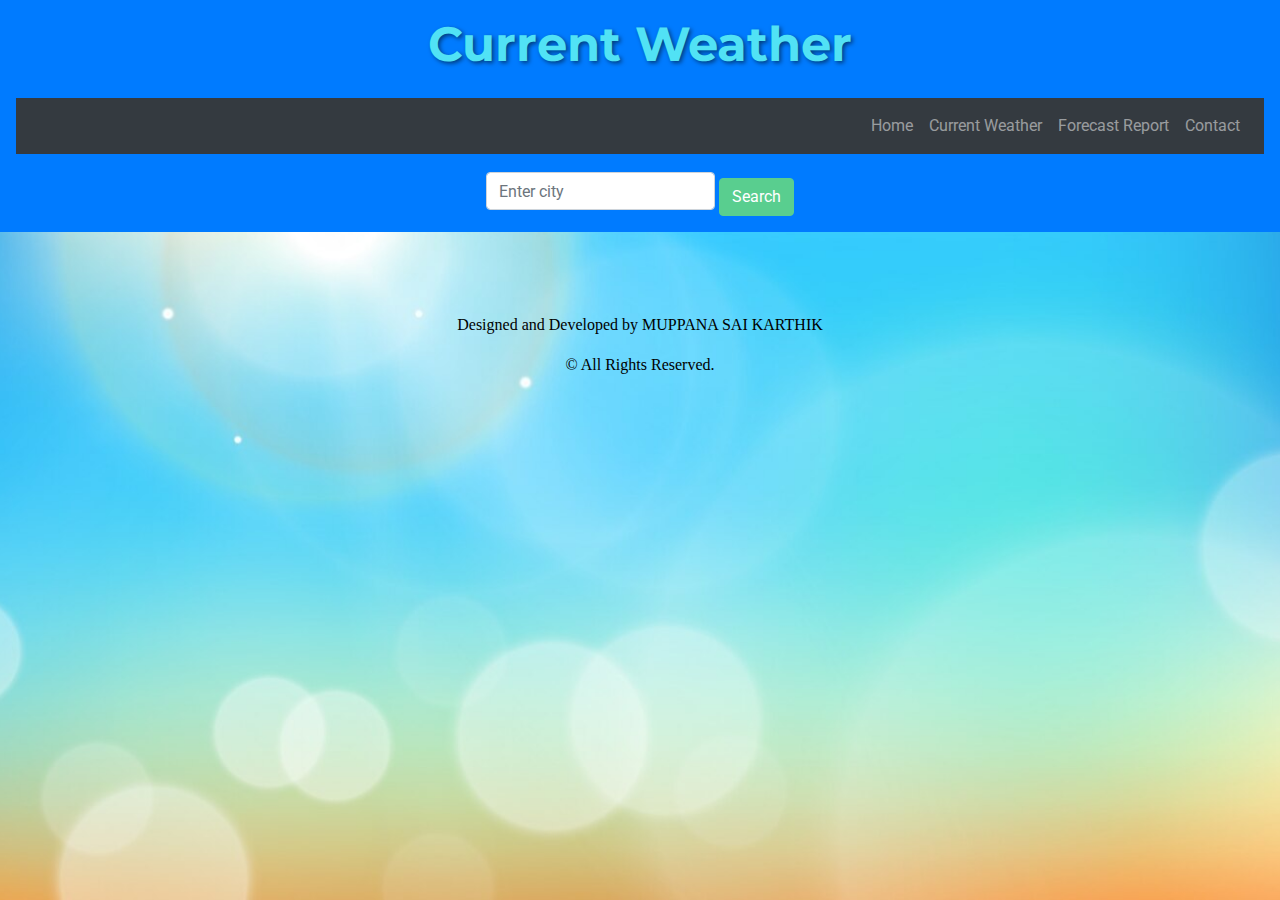
<file: current.html>
<!DOCTYPE html>
<html lang="en">
<head>
    <meta charset="UTF-8">
    <meta name="viewport" content="width=device-width, initial-scale=1.0">
    <title>Current Weather</title>
    <link rel="stylesheet" href="https://stackpath.bootstrapcdn.com/bootstrap/4.5.2/css/bootstrap.min.css">
    <link rel="stylesheet" href="styles.css">
</head>
<body>
    <header class="bg-primary text-white text-center p-3">
        <h1>Current Weather</h1>
        <nav class="navbar navbar-expand-lg navbar-dark bg-dark">
            <div class="navbar-collapse justify-content-end">
                <ul class="navbar-nav">
                    <li class="nav-item"><a class="nav-link" href="index.html">Home</a></li>
                    <li class="nav-item"><a class="nav-link" href="current.html">Current Weather</a></li>
                    <li class="nav-item"><a class="nav-link" href="forecast.html">Forecast Report</a></li>
                    <li class="nav-item"><a class="nav-link" href="contact.html">Contact</a></li>
                </ul>
            </div>
        </nav>
        <div class="search-bar mt-3">
            <input class="form-control" type="text" id="search" placeholder="Enter city">
            <button class="btn btn-success mt-2" onclick="getWeather('current')">Search</button>
        </div>
    </header>
    <main class="container mt-4" id="weather-data">
        <!-- Current weather data will be displayed here -->
    </main>
    <script>
        document.addEventListener('DOMContentLoaded', function() {
            getWeather('current');
        });
    </script>
    <script src="script.js"></script>
    <footer style="font-family:cursive;text-align:center;margin-top:25px;color:black">
        <p>Designed and Developed by MUPPANA SAI KARTHIK</p>
        <p>© All Rights Reserved.</p>
    </footer>
</body>
</html>
</file>
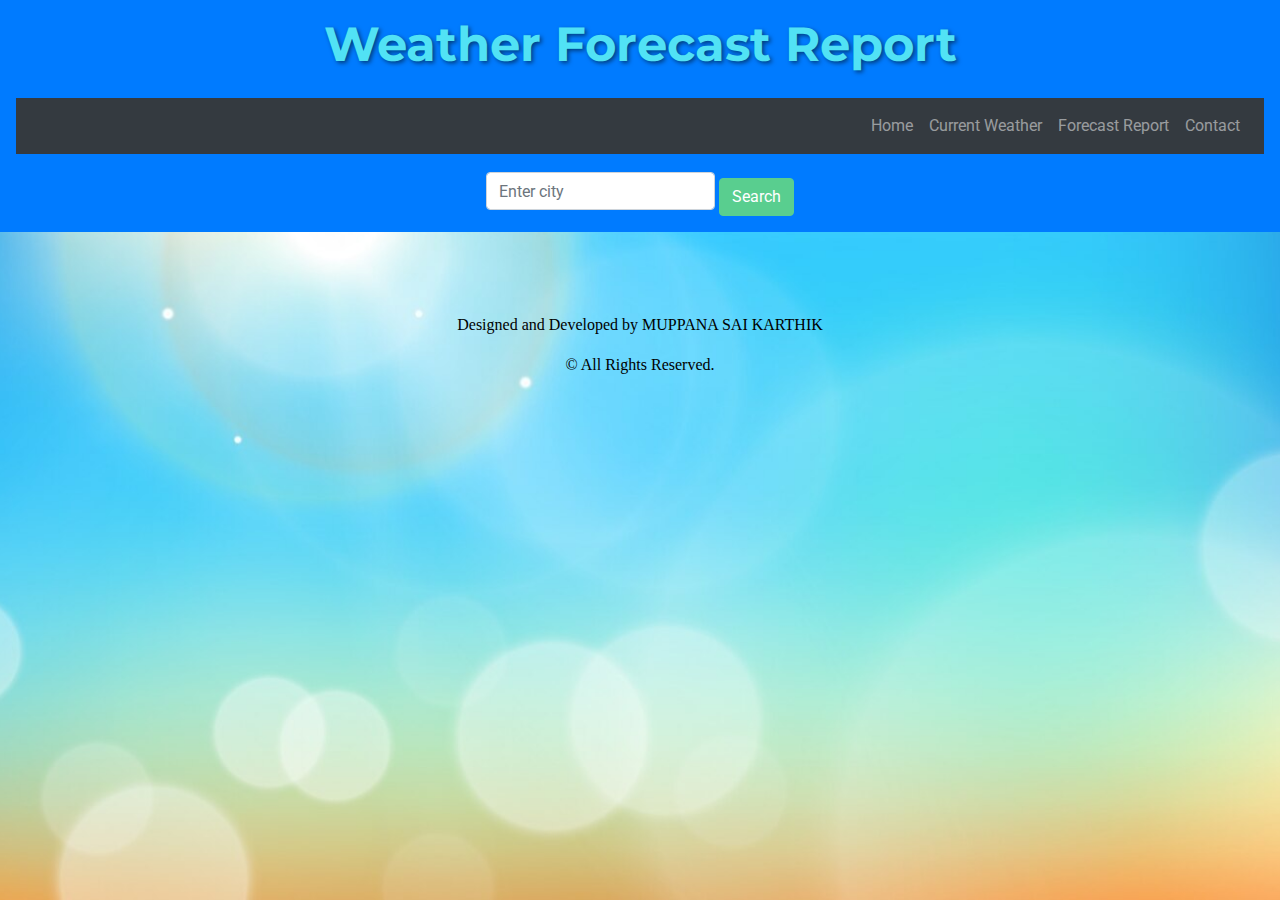
<file: forecast.html>
<!DOCTYPE html>
<html lang="en">
<head>
    <meta charset="UTF-8">
    <meta name="viewport" content="width=device-width, initial-scale=1.0">
    <title>Weather Forecast Report</title>
    <link rel="stylesheet" href="https://stackpath.bootstrapcdn.com/bootstrap/4.5.2/css/bootstrap.min.css">
    <link rel="stylesheet" href="styles.css">
</head>
<body>
    <header class="bg-primary text-white text-center p-3">
        <h1>Weather Forecast Report</h1>
        <nav class="navbar navbar-expand-lg navbar-dark bg-dark">
            <div class="navbar-collapse justify-content-end">
                <ul class="navbar-nav">
                    <li class="nav-item"><a class="nav-link" href="index.html">Home</a></li>
                    <li class="nav-item"><a class="nav-link" href="current.html">Current Weather</a></li>
                    <li class="nav-item"><a class="nav-link" href="forecast.html">Forecast Report</a></li>
                    <li class="nav-item"><a class="nav-link" href="contact.html">Contact</a></li>
                </ul>
            </div>
        </nav>
        <div class="search-bar mt-3">
            <input class="form-control" type="text" id="search" placeholder="Enter city">
            <button class="btn btn-success mt-2" onclick="getWeather('forecast')">Search</button>
        </div>
    </header>
    <main class="container mt-4" id="weather-data">
        <!-- Weather forecast data will be displayed here -->
    </main>
    <script>
        document.addEventListener('DOMContentLoaded', function() {
            getWeather('forecast');
        });
    </script>
    <script src="script.js"></script>
    <footer style="font-family:cursive;text-align:center;margin-top:25px;color:black">
        <p>Designed and Developed by MUPPANA SAI KARTHIK</p>
        <p>© All Rights Reserved.</p>
    </footer>
</body>
</html>
</file>
<file: styles.css>
@import url('https://fonts.googleapis.com/css2?family=Roboto:wght@300;400;700&family=Montserrat:wght@400;700&display=swap');

body {
    font-family: 'Roboto', sans-serif;
    background: url('assets/images/bg.jpg') no-repeat center center fixed;
    background-size: cover;
    margin: 0;
    color: #333; /* Default text color */
}

header {
    background-color: rgba(0, 123, 255, 0.8); /* Optional: Add transparency to the header background */
    text-align: center;
    padding: 1em 0;
}

.navbar {
    background-color: rgba(0, 72, 183, 0.8); /* Tech Blue */
    margin-bottom: 1em;
}

.nav-link {
    color: #e0e0e0; /* Tech Grey */
}

.nav-link:hover {
    color: #29abe2; /* Tech Blue Hover */
}

.search-bar {
    margin-top: 1em;
    text-align: center;
}

.search-bar .form-control {
    display: inline-block;
    width: auto;
    max-width: 300px;
}

.search-bar .btn {
    background-color: #59ce8f; /* Highlight Green */
    border-color: #59ce8f;
}

.search-bar .btn:hover {
    background-color: #0049b7; /* Brutal Blue */
    border-color: #0049b7;
}

.container {
    padding: 1em;
}

.contact-info {
    background-color: white;
    padding: 2em;
    margin: 1em auto;
    border-radius: 5px;
    box-shadow: 0 0 10px rgba(0, 0, 0, 0.1);
    max-width: 600px;
    text-align: center;
    font-family: 'Montserrat', sans-serif;
}

.contact-info h2 {
    color: #ff1e00; /* Brightly Orange */
    font-size: 2.5em;
    font-weight: 700;
}

.contact-info p {
    color: #333; /* Default text color */
    font-size: 1.2em;
    margin: 0.5em 0;
}

.contact-info a {
    color: #29abe2; /* Tech Blue */
    text-decoration: none;
}

.contact-info a:hover {
    color: #ff1d58; /* Yass Queen */
    text-decoration: underline;
}

.contact-info i {
    margin-right: 0.5em;
    color: #555; /* Darker color for better visibility */
    font-size: 1.5em;
}

/* Styling for h1 tags */
h1 {
    font-family: 'Montserrat', sans-serif;
    font-size: 3em;
    color: #51e2f5; /* Bright Blue */
    font-weight: 700;
    text-shadow: 2px 2px 4px rgba(0, 0, 0, 0.5); /* Add a subtle shadow */
    margin-bottom: 0.5em;
}

/* Styling for weather-info containers */
.weather-info {
    background-color: white;
    padding: 1em;
    margin: 1em auto;
    border-radius: 5px;
    box-shadow: 0 0 10px rgba(0, 0, 0, 0.1);
    max-width: 500px;
    text-align: center;
    color: #333; /* Default text color */
}

/* Carousel styles */
.carousel-item img {
    width: 100%;
    height: auto;
}

.carousel-caption h5 {
    font-size: 2em;
    font-weight: 700;
    color: #ffffff;
    text-shadow: 2px 2px 4px rgba(0, 0, 0, 0.7);
}

.carousel-caption p {
    font-size: 1.2em;
    color: #dddddd;
    text-shadow: 1px 1px 3px rgba(0, 0, 0, 0.5);
}

/* Section styles */
.section {
    margin-top: 2em;
}

.section h3 {
    font-size: 1.8em;
    font-weight: 700;
    color: #51e2f5; /* Bright Blue */
    margin-bottom: 0.5em;
}

.section p {
    font-size: 1.1em;
    color: #333333;
}

.section i {
    color: #51e2f5; /* Bright Blue */
    margin-bottom: 0.5em;
}
</file>
